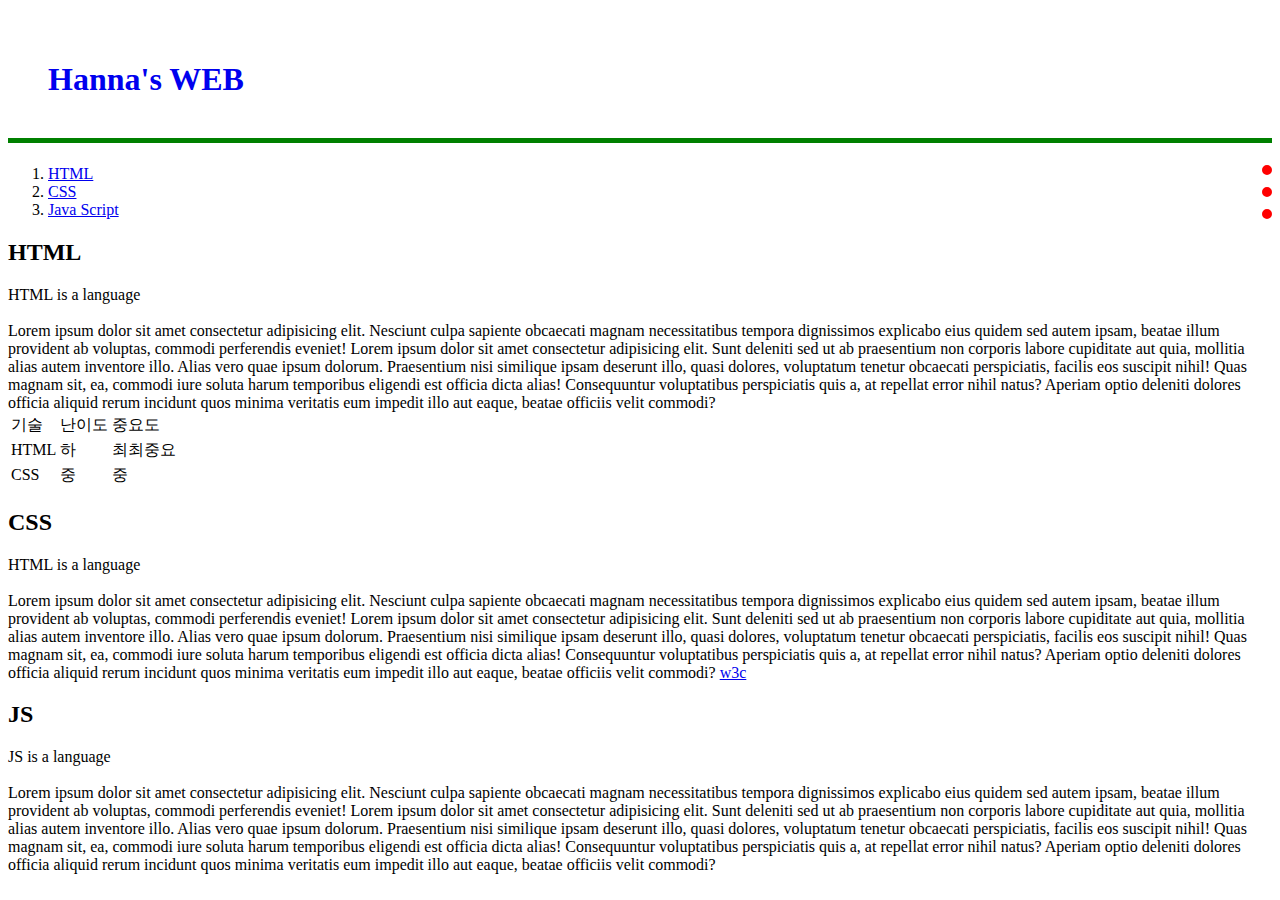
<file: index.html>
<!doctype html>
<html>
    <head>
        <title>Hanna's WEB</title>
        <meta charset ="utf-8">
    </head>
    
    <body>
        <style>
            h1{
                border-bottom: 5px solid green;
                padding: 40px
            }
            h1 a{
                text-decoration:none;
            }
            ol{
                border-right: 10px dotted red;
            }
        </style>    
        <h1><a href="index.html">Hanna's WEB</a></h1>
        <ol>
            <li><a href="#h">HTML</a></li>
            <li><a href="#c">CSS</a></li>
            <li><a href="#j">Java Script</a></li>
        </ol>
    
        <h2 id="h">HTML</h2>
        HTML is a language <br><br>
        Lorem ipsum dolor sit amet consectetur adipisicing elit. Nesciunt culpa sapiente obcaecati magnam necessitatibus tempora dignissimos explicabo eius quidem sed autem ipsam, beatae illum provident ab voluptas, commodi perferendis eveniet!
        Lorem ipsum dolor sit amet consectetur adipisicing elit. Sunt deleniti sed ut ab praesentium non corporis labore cupiditate aut quia, mollitia alias autem inventore illo. Alias vero quae ipsum dolorum.
        Praesentium nisi similique ipsam deserunt illo, quasi dolores, voluptatum tenetur obcaecati perspiciatis, facilis eos suscipit nihil! Quas magnam sit, ea, commodi iure soluta harum temporibus eligendi est officia dicta alias!
        Consequuntur voluptatibus perspiciatis quis a, at repellat error nihil natus? Aperiam optio deleniti dolores officia aliquid rerum incidunt quos minima veritatis eum impedit illo aut eaque, beatae officiis velit commodi?
        <table>
            <tr>
            <td>기술</td>     <td>난이도</td>     <td>중요도</td>
            </tr>
            <tr>
            <td>HTML</td>     <td>하</td>        <td>최최중요</td>
            </tr>
            <tr>
            <td>CSS</td>      <td>중</td>        <td>중</td>
            </tr>
        </table>

        
        <h2 id="c">CSS</h2>
        HTML is a language <br><br>
        Lorem ipsum dolor sit amet consectetur adipisicing elit. Nesciunt culpa sapiente obcaecati magnam necessitatibus tempora dignissimos explicabo eius quidem sed autem ipsam, beatae illum provident ab voluptas, commodi perferendis eveniet!
        Lorem ipsum dolor sit amet consectetur adipisicing elit. Sunt deleniti sed ut ab praesentium non corporis labore cupiditate aut quia, mollitia alias autem inventore illo. Alias vero quae ipsum dolorum.
        Praesentium nisi similique ipsam deserunt illo, quasi dolores, voluptatum tenetur obcaecati perspiciatis, facilis eos suscipit nihil! Quas magnam sit, ea, commodi iure soluta harum temporibus eligendi est officia dicta alias!
        Consequuntur voluptatibus perspiciatis quis a, at repellat error nihil natus? Aperiam optio deleniti dolores officia aliquid rerum incidunt quos minima veritatis eum impedit illo aut eaque, beatae officiis velit commodi?
        <a href="http://www.w3.org">w3c</a>

        
        <h2 id="j">JS</h2>
        JS is a language <br><br>
        Lorem ipsum dolor sit amet consectetur adipisicing elit. Nesciunt culpa sapiente obcaecati magnam necessitatibus tempora dignissimos explicabo eius quidem sed autem ipsam, beatae illum provident ab voluptas, commodi perferendis eveniet!
        Lorem ipsum dolor sit amet consectetur adipisicing elit. Sunt deleniti sed ut ab praesentium non corporis labore cupiditate aut quia, mollitia alias autem inventore illo. Alias vero quae ipsum dolorum.
        Praesentium nisi similique ipsam deserunt illo, quasi dolores, voluptatum tenetur obcaecati perspiciatis, facilis eos suscipit nihil! Quas magnam sit, ea, commodi iure soluta harum temporibus eligendi est officia dicta alias!
        Consequuntur voluptatibus perspiciatis quis a, at repellat error nihil natus? Aperiam optio deleniti dolores officia aliquid rerum incidunt quos minima veritatis eum impedit illo aut eaque, beatae officiis velit commodi?
    </body>

</html>
</file>
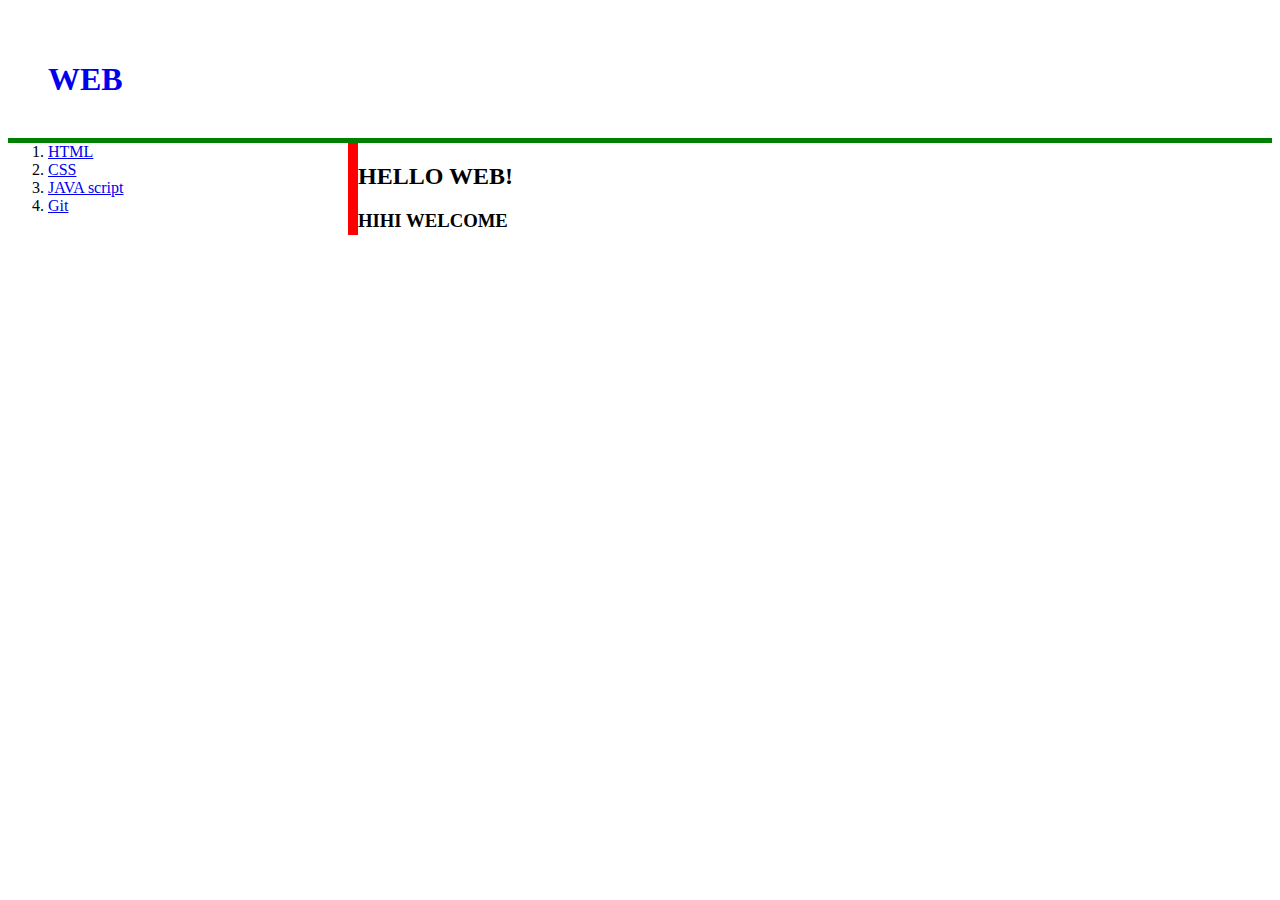
<file: 0904index.html>
<!doctype html>
<html>
    
    <head>
        <title>
            WEB - welcome! welcom!!!!!!
        </title>
        <meta charset ="UTF-8">
    </head>
    <body>
        <style>
            h1{
                border-bottom: 5px solid green;
                padding: 40px;
                margin-bottom: 0px
            }
            h1 a{
                text-decoration:none;
            }
            ol{
                border-right: 10px solid red;
                margin-top: 0px
            }
            #container{
                        display: grid;
                        grid-template-columns: 350px 1fr;
                        
            }
        </style>
        <h1><a href="0904index.html">WEB</a></h1>
        <div id="container"> 
            <ol>
                <li>
                    <a href="1.html">
                        HTML
                    </a>
                </li>
                <li>
                    <a href="2.html">
                        CSS
                    </a>
                </li>
                <li>
                    <a href="3.html">
                        JAVA script
                    </a>
                </li>
                <li>
                    <a href = "4.html">Git</a>
                </li>
            </ol>
        <div>    
            <h2>HELLO WEB!</h2>
            <h3>HIHI WELCOME</h3>
        </div>
        </div>
    </body>
</html>
</file>
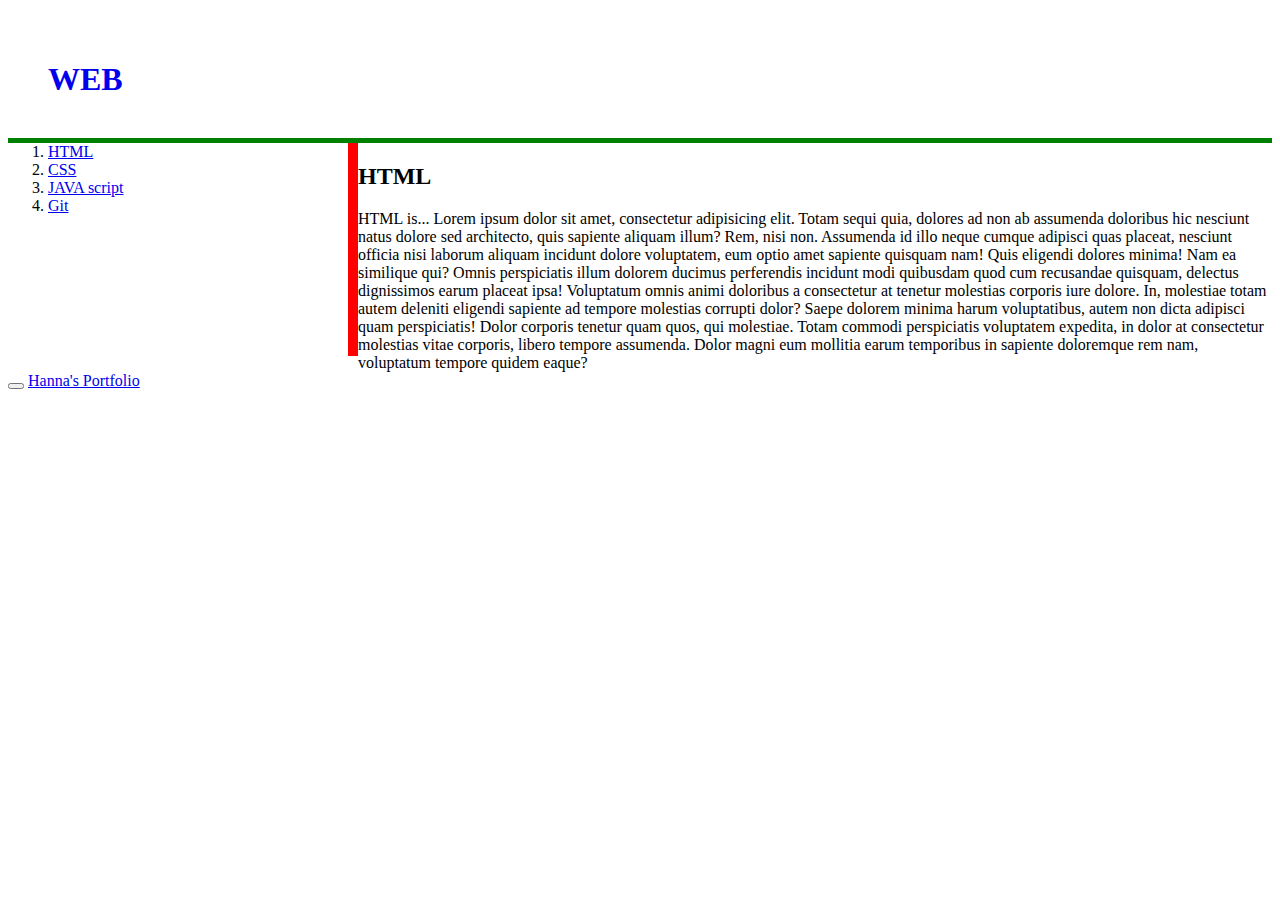
<file: 1.html>
<!doctype html>
<html>
    
    <head>
        <title>
            WEB - HTML
        </title>
        <meta charset ="UTF-8">
    </head>
    <body>
        
        <style>
            h1{
                border-bottom: 5px solid green;
                padding: 40px;
                margin-bottom: 0px
            }
            h1 a{
                text-decoration:none;
            }
            ol{
                border-right: 10px solid red;
                margin-top: 0px
            }
            #container{
                        display: grid;
                        grid-template-columns: 350px 1fr;
                        
            }
        </style>
        
        <h1><a href="0904index.html">WEB</a></h1>
        <div id="container">
            <ol>
                <li>
                    <a href="1.html">
                        HTML
                    </a>
                </li>
                <li>
                    <a href="2.html">
                        CSS
                    </a>
                </li>
                <li>
                    <a href="3.html">
                        JAVA script
                    </a>
                </li>
                <li>
                    <a href = "4.html">Git</a>
                </li>
            </ol>
            <div>
                <h2 id="h">HTML</h2>
                HTML is...
                Lorem ipsum dolor sit amet, consectetur adipisicing elit. Totam sequi quia, dolores ad non ab assumenda doloribus hic nesciunt natus dolore sed architecto, quis sapiente aliquam illum? Rem, nisi non.
                Assumenda id illo neque cumque adipisci quas placeat, nesciunt officia nisi laborum aliquam incidunt dolore voluptatem, eum optio amet sapiente quisquam nam! Quis eligendi dolores minima! Nam ea similique qui?
                Omnis perspiciatis illum dolorem ducimus perferendis incidunt modi quibusdam quod cum recusandae quisquam, delectus dignissimos earum placeat ipsa! Voluptatum omnis animi doloribus a consectetur at tenetur molestias corporis iure dolore.
                In, molestiae totam autem deleniti eligendi sapiente ad tempore molestias corrupti dolor? Saepe dolorem minima harum voluptatibus, autem non dicta adipisci quam perspiciatis! Dolor corporis tenetur quam quos, qui molestiae.
                Totam commodi perspiciatis voluptatem expedita, in dolor at consectetur molestias vitae corporis, libero tempore assumenda. Dolor magni eum mollitia earum temporibus in sapiente doloremque rem nam, voluptatum tempore quidem eaque?
            </div>
        </div>
        <button type="button" class="navyBtn" onClick="location.href='index.html'"></button>

        <a href ="index.html">Hanna's Portfolio</a>
    </body>
</html>
</file>
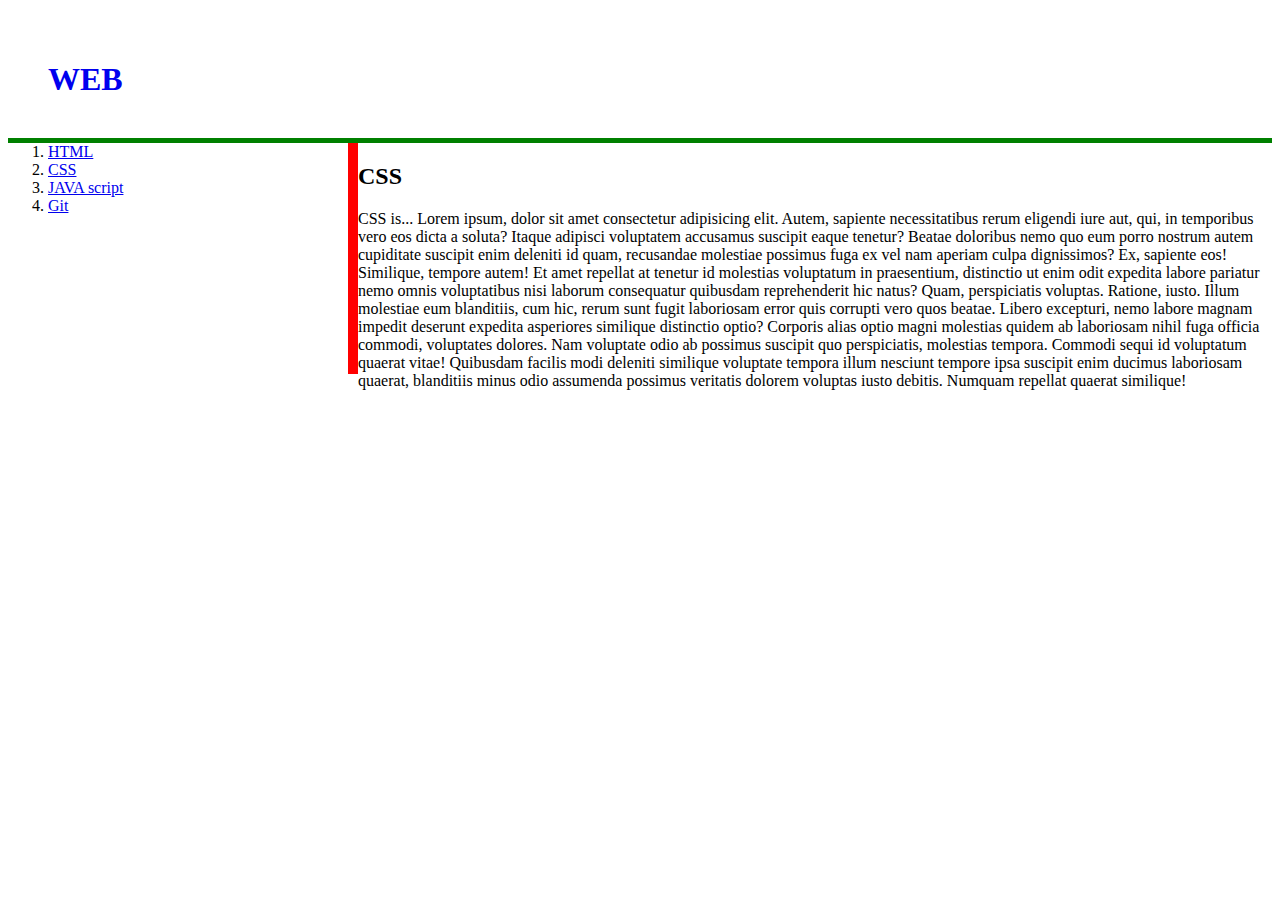
<file: 2.html>
<!doctype html>
<html>
    
    <head>
        <meta charset ="UTF-8">
        <link href="style.css" rel="stylesheet"/>
        <title>
            WEB - css
        </title>
    <body>
        <h1><a href="0904index.html">WEB</a></h1>
        <div id="container"> 
            <ol>
                <li>
                    <a href="1.html">
                        HTML
                    </a>
                </li>
                <li>
                    <a href="2.html">
                        CSS
                    </a>
                </li>
                <li>
                    <a href="3.html">
                        JAVA script
                    </a>
                </li>
                <li>
                    <a href = "4.html">Git</a>
                </li>
            </ol>

            <div>    
                <h2 id="c">CSS</h2>
                CSS is... 
                Lorem ipsum, dolor sit amet consectetur adipisicing elit. Autem, sapiente necessitatibus rerum eligendi iure aut, qui, in temporibus vero eos dicta a soluta? Itaque adipisci voluptatem accusamus suscipit eaque tenetur?
                Beatae doloribus nemo quo eum porro nostrum autem cupiditate suscipit enim deleniti id quam, recusandae molestiae possimus fuga ex vel nam aperiam culpa dignissimos? Ex, sapiente eos! Similique, tempore autem!
                Et amet repellat at tenetur id molestias voluptatum in praesentium, distinctio ut enim odit expedita labore pariatur nemo omnis voluptatibus nisi laborum consequatur quibusdam reprehenderit hic natus? Quam, perspiciatis voluptas.
                Ratione, iusto. Illum molestiae eum blanditiis, cum hic, rerum sunt fugit laboriosam error quis corrupti vero quos beatae. Libero excepturi, nemo labore magnam impedit deserunt expedita asperiores similique distinctio optio?
                Corporis alias optio magni molestias quidem ab laboriosam nihil fuga officia commodi, voluptates dolores. Nam voluptate odio ab possimus suscipit quo perspiciatis, molestias tempora. Commodi sequi id voluptatum quaerat vitae!
                Quibusdam facilis modi deleniti similique voluptate tempora illum nesciunt tempore ipsa suscipit enim ducimus laboriosam quaerat, blanditiis minus odio assumenda possimus veritatis dolorem voluptas iusto debitis. Numquam repellat quaerat similique!
            </div>
         </div>
    </body>
</html>
</file>
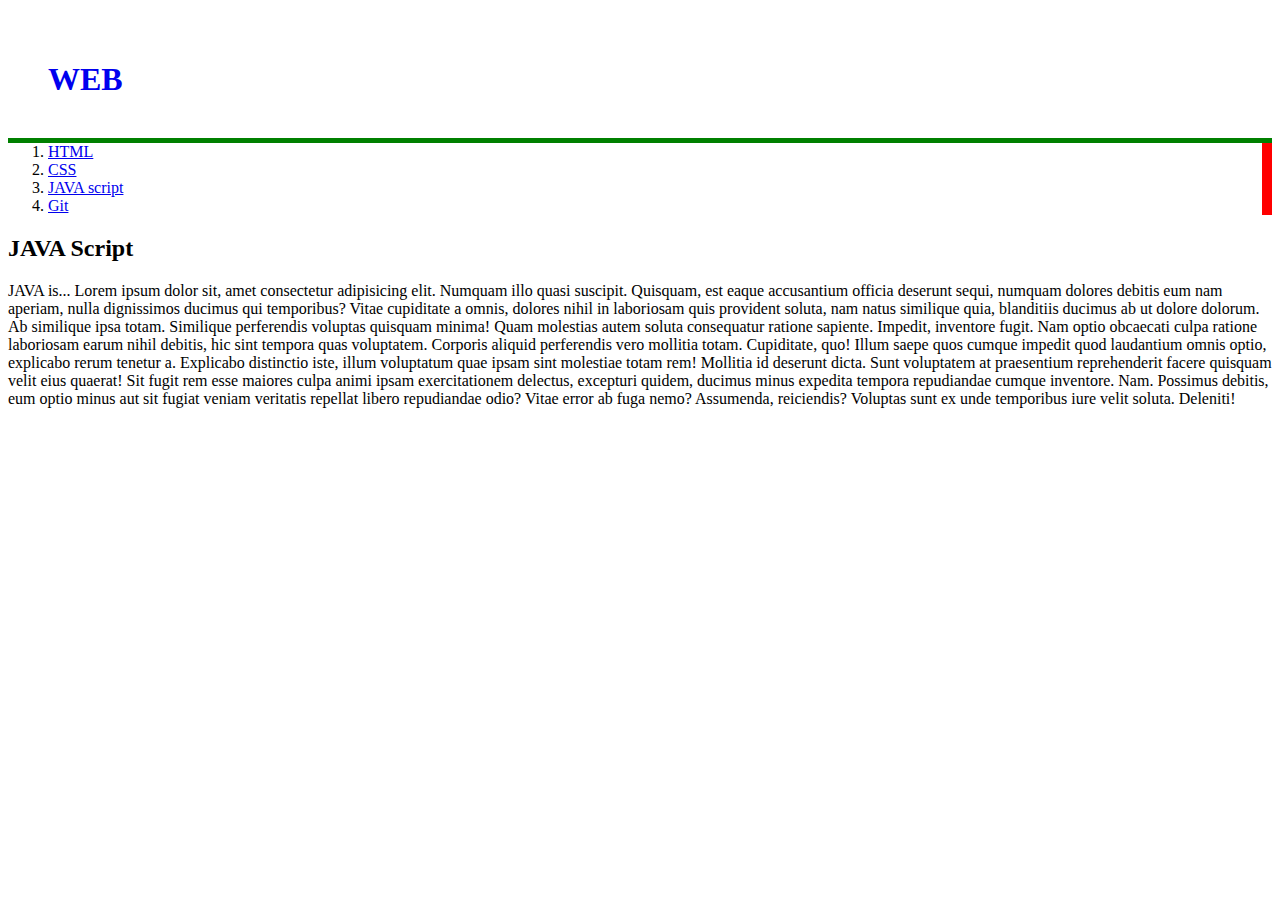
<file: 3.html>
<!doctype html>
<html>
    
    <head>
        <meta charset ="UTF-8">
        <link href="style.css" rel="stylesheet"/>
        <title>
            WEB - JAVA script
        </title>
    </head>
    <body>
        <h1><a href="0904index.html">WEB</a></h1>
        
        <ol>
            <li>
                <a href="1.html">
                    HTML
                </a>
            </li>
            <li>
                <a href="2.html">
                    CSS
                </a>
            </li>
            <li>
                <a href="3.html">
                    JAVA script
                </a>
            </li>
            <li>
                <a href = "4.html">Git</a>
            </li>
        </ol>
    
                <h2 id="j">JAVA Script</h2>
        JAVA is...
        Lorem ipsum dolor sit, amet consectetur adipisicing elit. Numquam illo quasi suscipit. Quisquam, est eaque accusantium officia deserunt sequi, numquam dolores debitis eum nam aperiam, nulla dignissimos ducimus qui temporibus?
        Vitae cupiditate a omnis, dolores nihil in laboriosam quis provident soluta, nam natus similique quia, blanditiis ducimus ab ut dolore dolorum. Ab similique ipsa totam. Similique perferendis voluptas quisquam minima!
        Quam molestias autem soluta consequatur ratione sapiente. Impedit, inventore fugit. Nam optio obcaecati culpa ratione laboriosam earum nihil debitis, hic sint tempora quas voluptatem. Corporis aliquid perferendis vero mollitia totam.
        Cupiditate, quo! Illum saepe quos cumque impedit quod laudantium omnis optio, explicabo rerum tenetur a. Explicabo distinctio iste, illum voluptatum quae ipsam sint molestiae totam rem! Mollitia id deserunt dicta.
        Sunt voluptatem at praesentium reprehenderit facere quisquam velit eius quaerat! Sit fugit rem esse maiores culpa animi ipsam exercitationem delectus, excepturi quidem, ducimus minus expedita tempora repudiandae cumque inventore. Nam.
        Possimus debitis, eum optio minus aut sit fugiat veniam veritatis repellat libero repudiandae odio? Vitae error ab fuga nemo? Assumenda, reiciendis? Voluptas sunt ex unde temporibus iure velit soluta. Deleniti!

    </body>
</html>
</file>
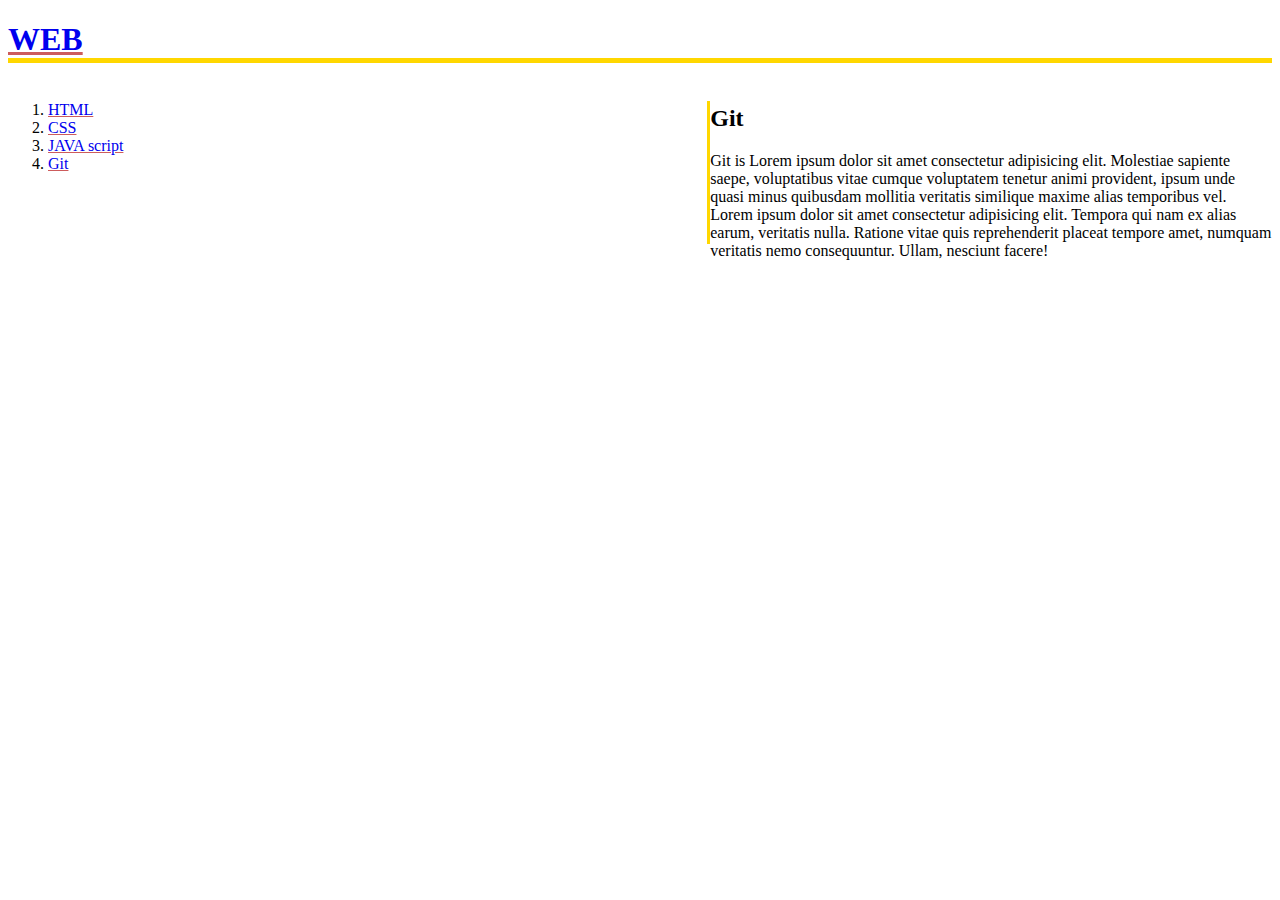
<file: 4.html>
<!DOCTYPE html>
<html>
<head>
    <meta charset ="utf-8">
    <title>WEB - GIT</title>
    <style>
        h1{
            border-bottom: 5px solid gold
            }
        a{
            text-decoration-color:indianred
            }
        ol {
            border-right: 3px solid gold
        }

        #container {
                    display: grid;
                    grid-template-columns: 5fr 4fr
        }
    </style>
</head>

<body> 

    
    <h1><a href ="0904index.html">WEB</a></h1>
    
    <div id="container">
        <ol>
            <li>
                <a href="1.html">
                    HTML
                </a>
            </li>
            <li>
                <a href="2.html">
                    CSS
                </a>
            </li>
            <li>
                <a href="3.html">
                    JAVA script
                </a>
            </li>
            <li>
                <a href = "4.html">Git</a>
            </li>
        </ol>
    
    
        <div>
            <h2> Git </h2>
            Git is Lorem ipsum dolor sit amet consectetur adipisicing elit. Molestiae sapiente saepe, voluptatibus vitae cumque voluptatem tenetur animi provident, ipsum unde quasi minus quibusdam mollitia veritatis similique maxime alias temporibus vel.
            Lorem ipsum dolor sit amet consectetur adipisicing elit. Tempora qui nam ex alias earum, veritatis nulla. Ratione vitae quis reprehenderit placeat tempore amet, numquam veritatis nemo consequuntur. Ullam, nesciunt facere!
        
        </div>
    </div>
</body>
</html>
</file>
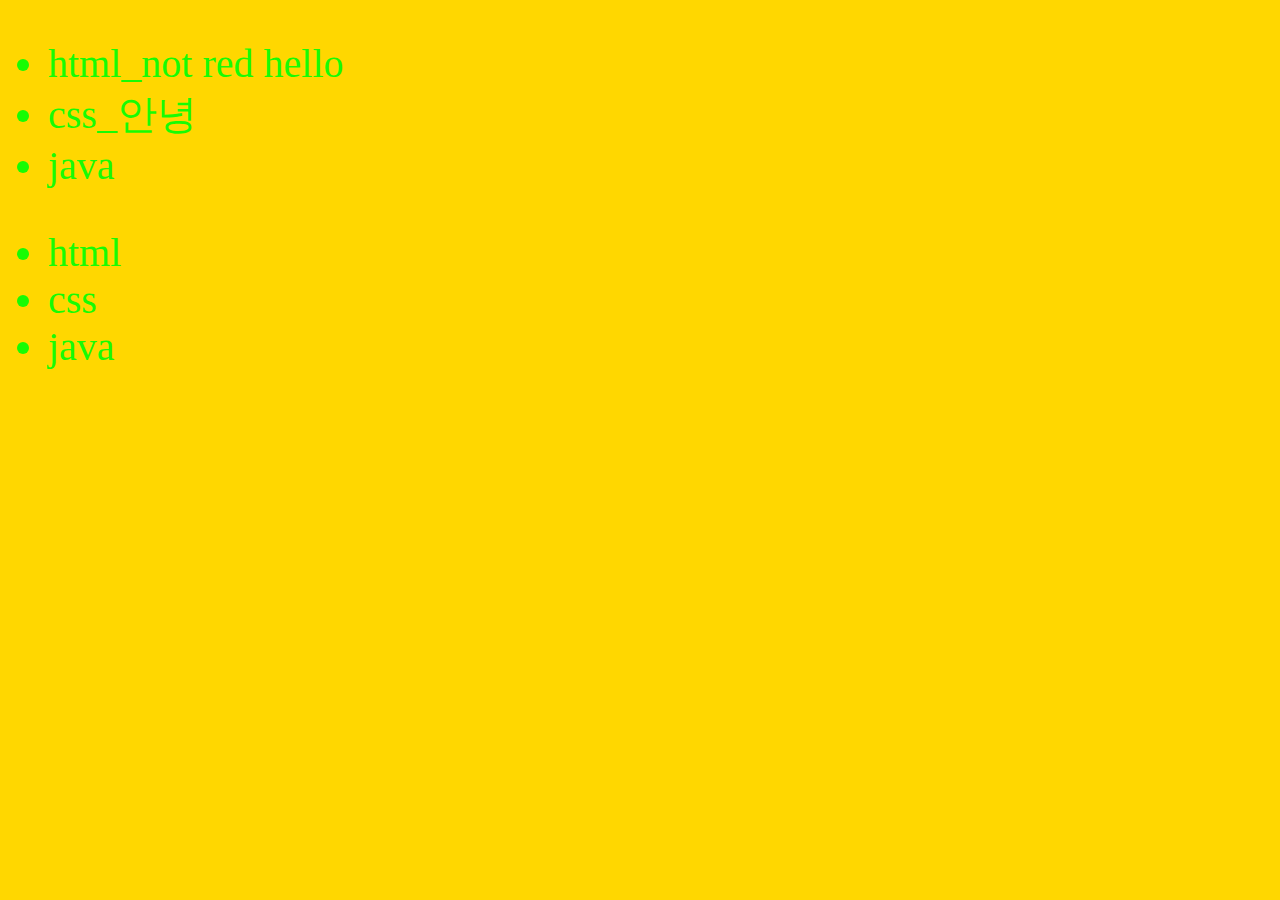
<file: css1.html>
<!doctype html>
<html>
<body>
    <style>
        body {
            background-color: gold;
            font-size: 40px;
            }
        li {
            color: #17fc03;
            font-size: 40px;
            }
        #vip {
            color: red;
            font-size: 40px;
            }
    </style>

    <ul>
        <li>html_not red hello</li>
        <li>css_안녕</li>
        <li>java</li>
    </ul>

    
    <ul id="vip">
        <li>html</li>
        <li>css</li>
        <li>java</li>
    </ul>
    <!-- <ul>
        <li><font color="red">html</font></li>
        <li><font color="red">css</font></li>
        <li><font color="red">java</font></li>
        
    </ul> -->
</body>
</html>
</file>
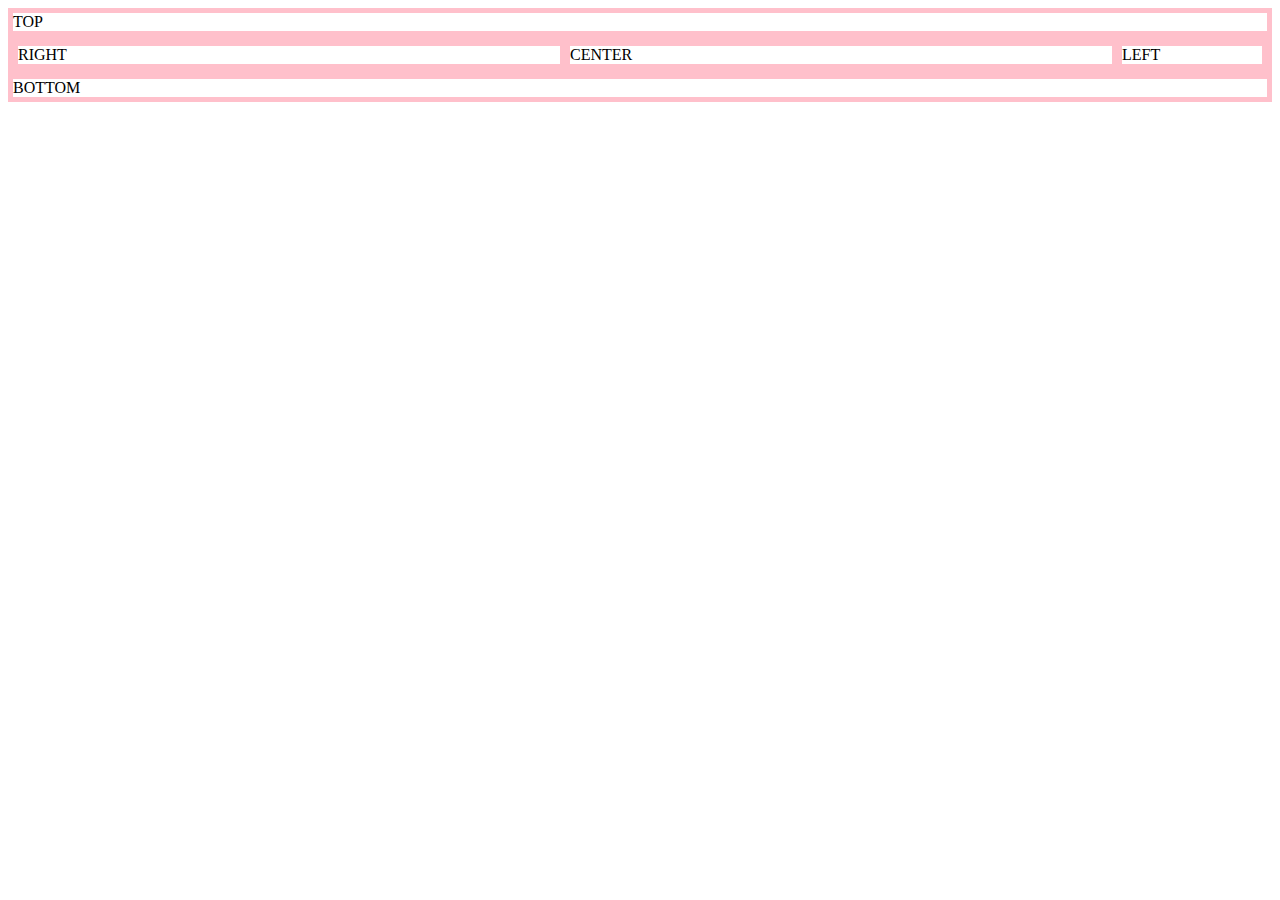
<file: css3-grid.html>
<html>
    <body>
        <style>
        div{
            border: 5px solid pink;
        }
        #container{
            display: grid;
            grid-template-columns: 1fr  1fr 150px;
        }
        </style>

        <div>TOP</div>
        <div id="container">
            <div>RIGHT</div>
            <div>CENTER</div>
            <div>LEFT</div>
        </div>
        <div>BOTTOM</div>

    </body>
</html>
</file>
<file: style.css>
h1{
    border-bottom: 5px solid green;
    padding: 40px;
    margin-bottom: 0px
}
h1 a{
    text-decoration:none;
}
ol{
    border-right: 10px solid red;
    margin-top: 0px;
}
#container{
            display: grid;
            grid-template-columns: 350px 1fr;
            
}
</file>
